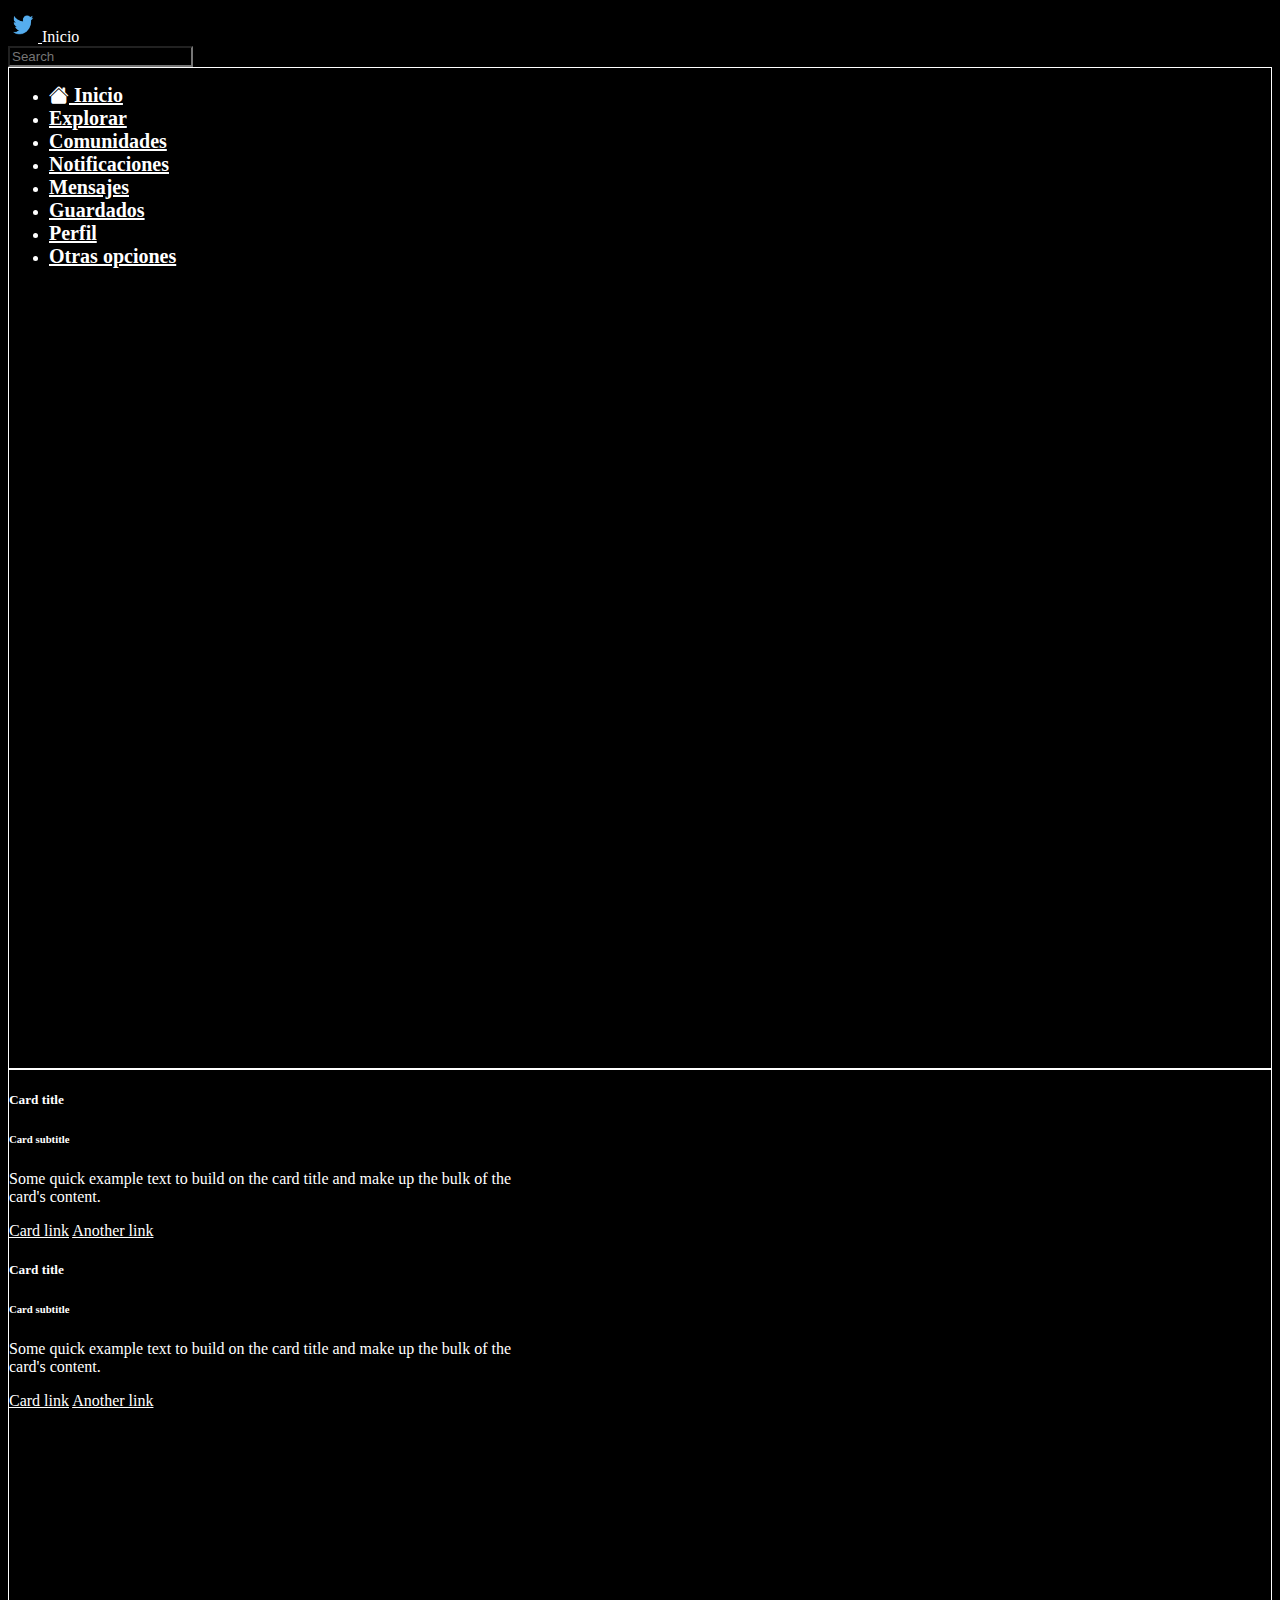
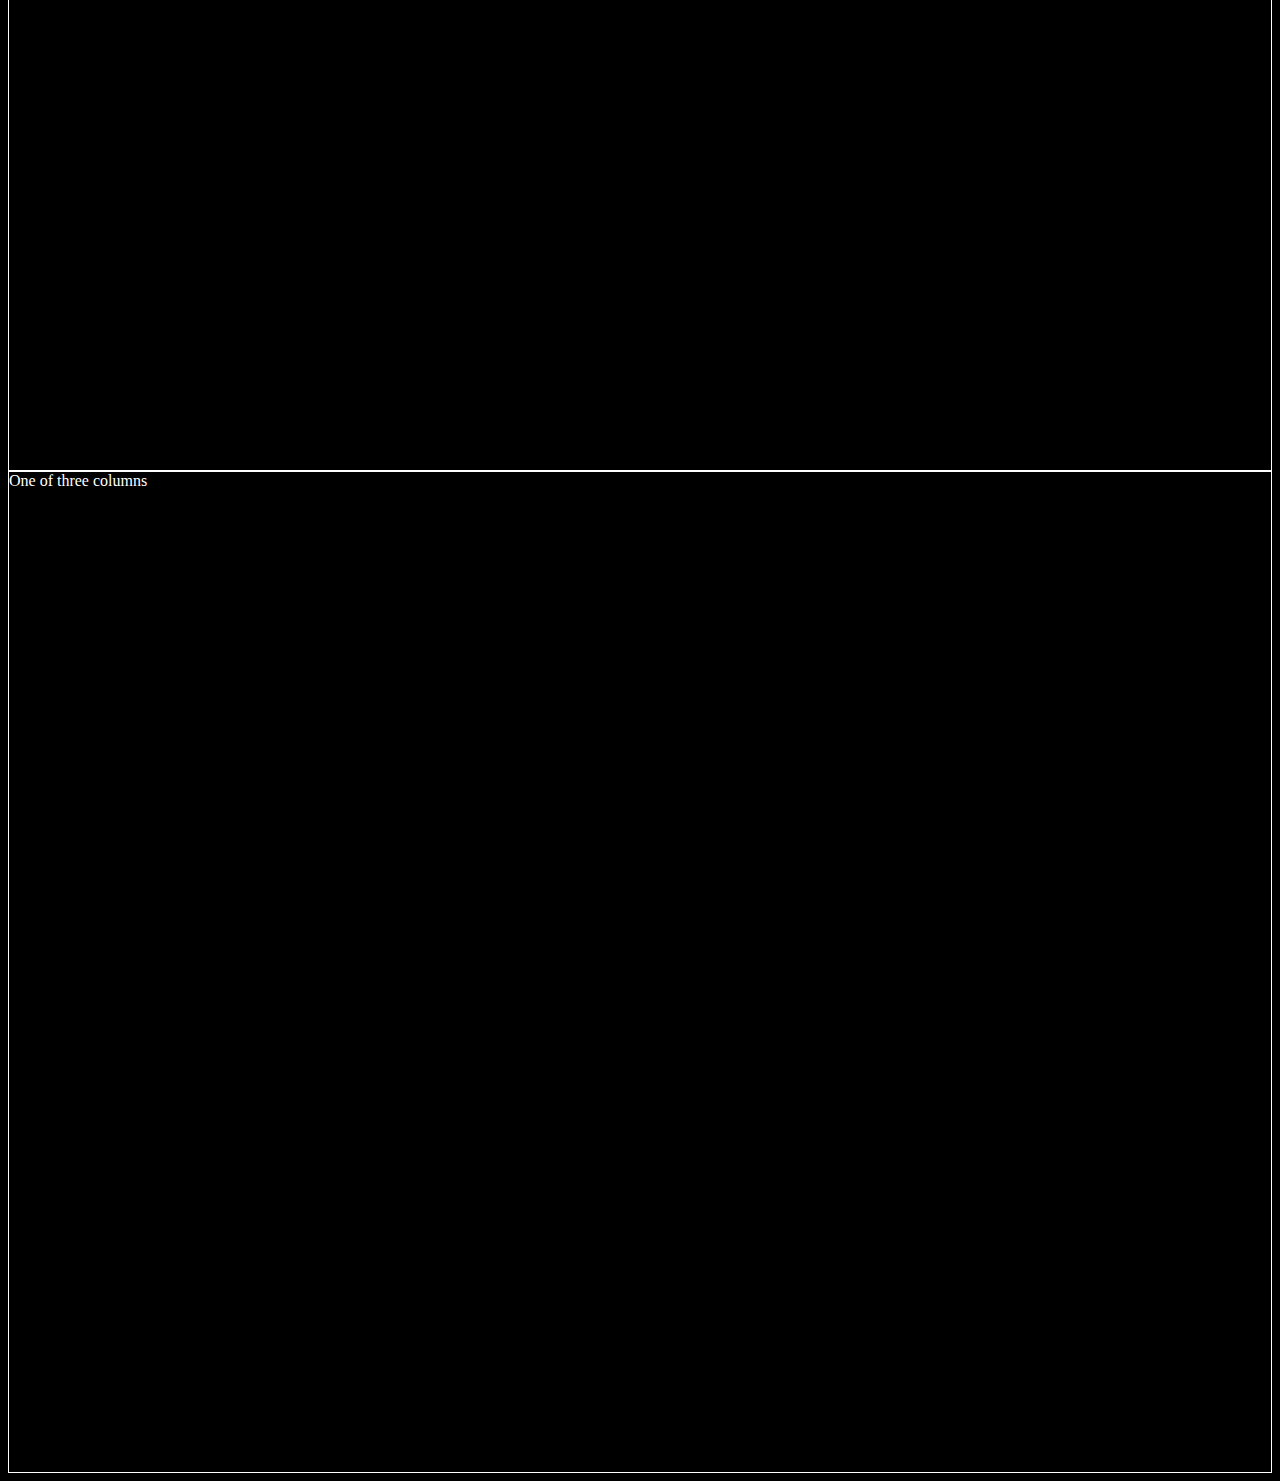
<file: index2.html>
<!DOCTYPE html>
<html lang="es">

<head>
    <meta charset="UTF-8">
    <meta http-equiv="X-UA-Compatible" content="IE=edge">
    <meta name="viewport" content="width=device-width, initial-scale=1.0">
    <link href="https://cdn.jsdelivr.net/npm/bootstrap@5.1.3/dist/css/bootstrap.min.css" rel="stylesheet"
        integrity="sha384-1BmE4kWBq78iYhFldvKuhfTAU6auU8tT94WrHftjDbrCEXSU1oBoqyl2QvZ6jIW3" crossorigin="anonymous">
        <link rel="stylesheet" href="https://cdn.jsdelivr.net/npm/bootstrap-icons@1.8.1/font/bootstrap-icons.css">
        <link rel="stylesheet" href="/css/main.css">
    <title>Twitter</title>
</head>

<body>

    <nav class="navbar navbar-dark bg-dark">
        <div class="container-fluid">
            <a class="navbar-brand" href="#">
                <img src="/img/twitter.png" alt="" width="30" height="34">
            </a>
            <a class="navbar-brand">Inicio</a>
            <form class="d-flex">
                <input class="form-control me-2" type="search" placeholder="Search" aria-label="Search">
            </form>
        </div>
    </nav>

    <div class="container-fluid">
        <div class="row align-items-start">
            <div class="col col-2">
                <ul class="nav flex-column">
                   
                    <li class="nav-item">
                        <a class="nav-link active" aria-current="page" href="#"ria-current="page" href="#"><i class="bi bi-house-fill"></i> Inicio</a>
                    </li>
                    <li class="nav-item">
                        <a class="nav-link active" aria-current="page" href="#"ria-current="page" href="#">Explorar</a>
                    </li>
                    <li class="nav-item">
                        <a class="nav-link active" aria-current="page" href="#"ria-current="page" href="#">Comunidades</a>
                    </li>
                    <li class="nav-item">
                        <a class="nav-link active" aria-current="page" href="#"ria-current="page" href="#">Notificaciones</a>
                    </li>
                    <li class="nav-item">
                        <a class="nav-link active" aria-current="page" href="#"ria-current="page" href="#">Mensajes</a>
                    </li>
                    <li class="nav-item">
                        <a class="nav-link active" aria-current="page" href="#"ria-current="page" href="#">Guardados</a>
                    </li>
                    <li class="nav-item">
                        <a class="nav-link active" aria-current="page" href="#"ria-current="page" href="#">Perfil</a>
                    </li>
                    <li class="nav-item">
                        <a class="nav-link active" aria-current="page" href="#"ria-current="page" href="#">Otras opciones</a>
                    </li>
                </ul>
            </div>
            <div class="col col-6">
                <div class="card" style="width: 32rem;">
                    <div class="card-body">
                        <h5 class="card-title">Card title</h5>
                        <h6 class="card-subtitle mb-2 text-muted">Card subtitle</h6>
                        <p class="card-text">Some quick example text to build on the card title and make up the bulk of
                            the card's content.</p>
                        <a href="#" class="card-link">Card link</a>
                        <a href="#" class="card-link">Another link</a>
                    </div>
                </div>
                <div class="card" style="width: 32rem;">
                    <div class="card-body">
                        <h5 class="card-title">Card title</h5>
                        <h6 class="card-subtitle mb-2 text-muted">Card subtitle</h6>
                        <p class="card-text">Some quick example text to build on the card title and make up the bulk of
                            the card's content.</p>
                        <a href="#" class="card-link">Card link</a>
                        <a href="#" class="card-link">Another link</a>
                    </div>
                </div>
            </div>
            <div class="col col-2">
                One of three columns
            </div>
        </div>

    </div>

    <!-- Script JS -->
    <script src="https://cdn.jsdelivr.net/npm/bootstrap@5.1.3/dist/js/bootstrap.bundle.min.js"
        integrity="sha384-ka7Sk0Gln4gmtz2MlQnikT1wXgYsOg+OMhuP+IlRH9sENBO0LRn5q+8nbTov4+1p"
        crossorigin="anonymous"></script>
</body>

</html>
</file>
<file: css/main.css>
* {
  background-color: #000000;
  color: #ffffff;
}

.container-fluid {
  -ms-grid-columns: 3;
      grid-template-columns: 3;
}

.col {
  border: 1px solid #ffffff;
  margin-left: 0px;
  height: 1000px;
}

.nav-link {
  color: #ffffff;
  font-size: 20px;
  font-weight: bold;
}
/*# sourceMappingURL=main.css.map */
</file>
